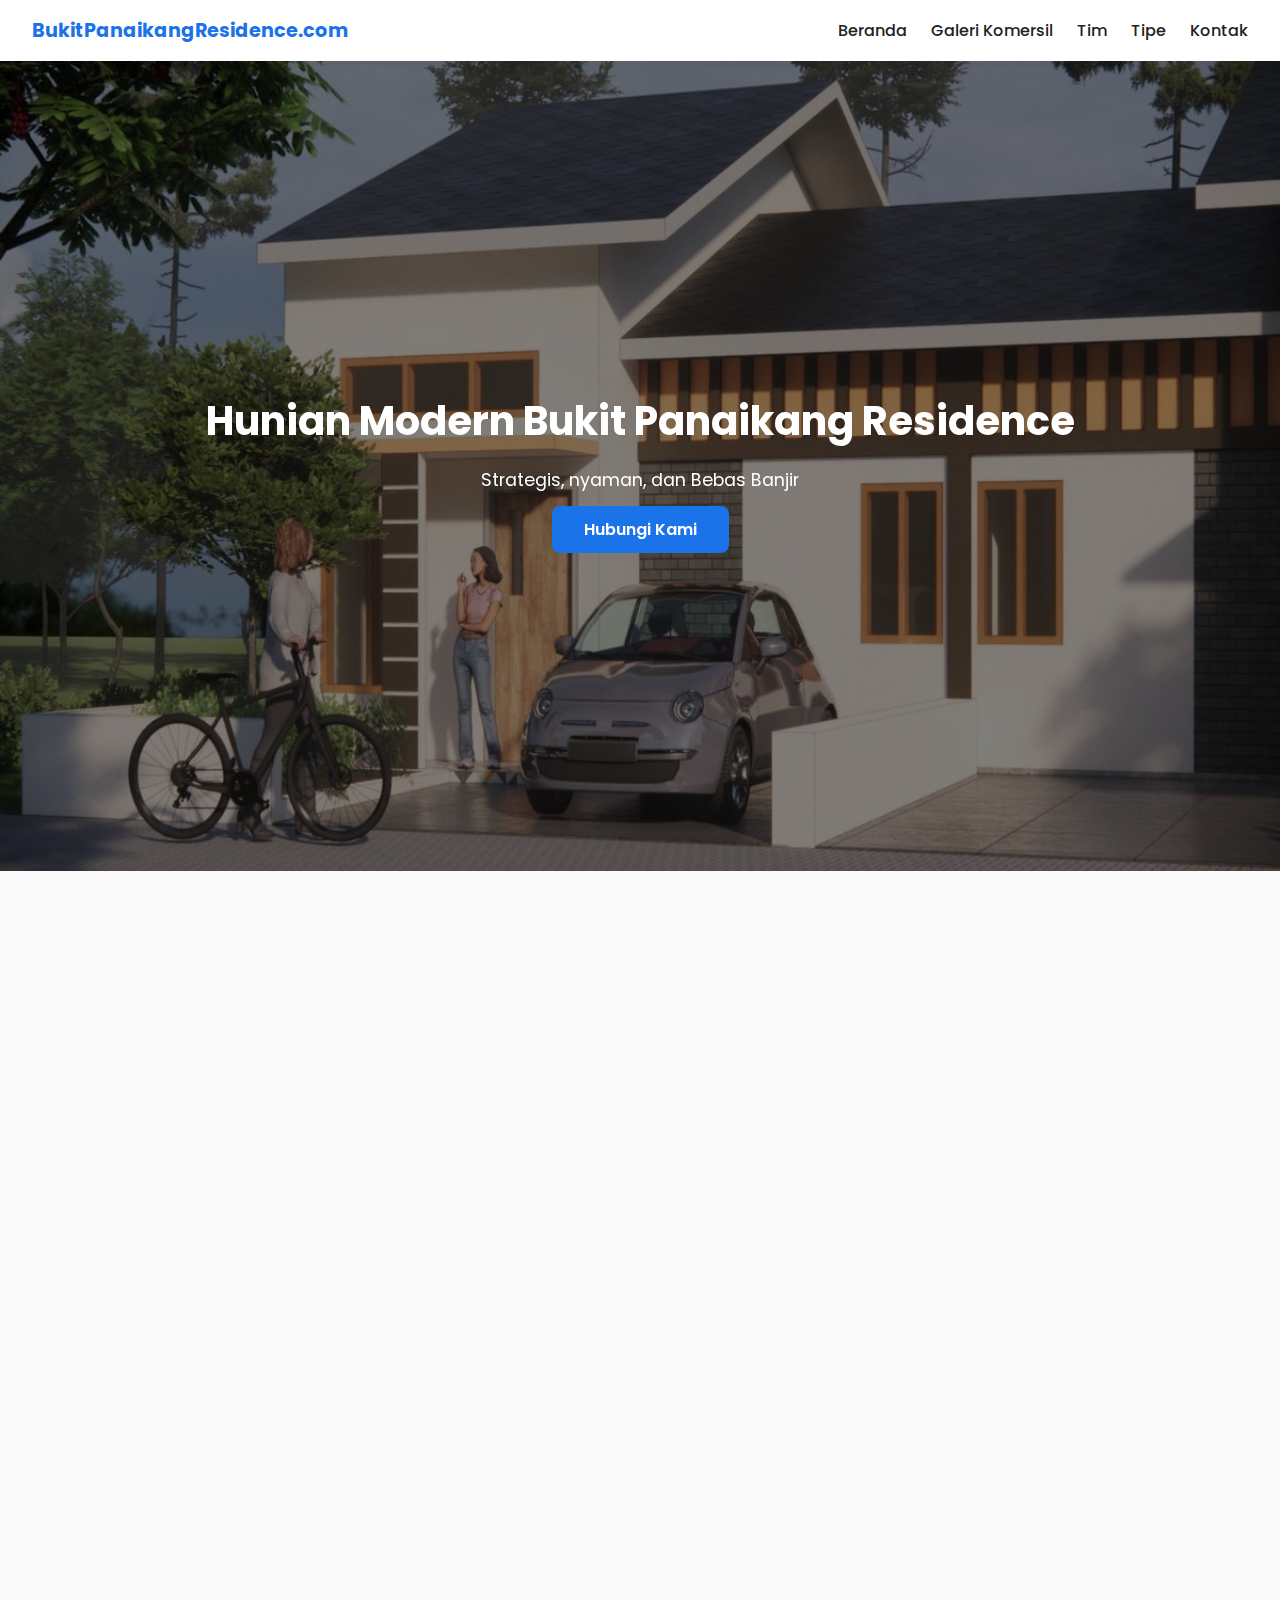
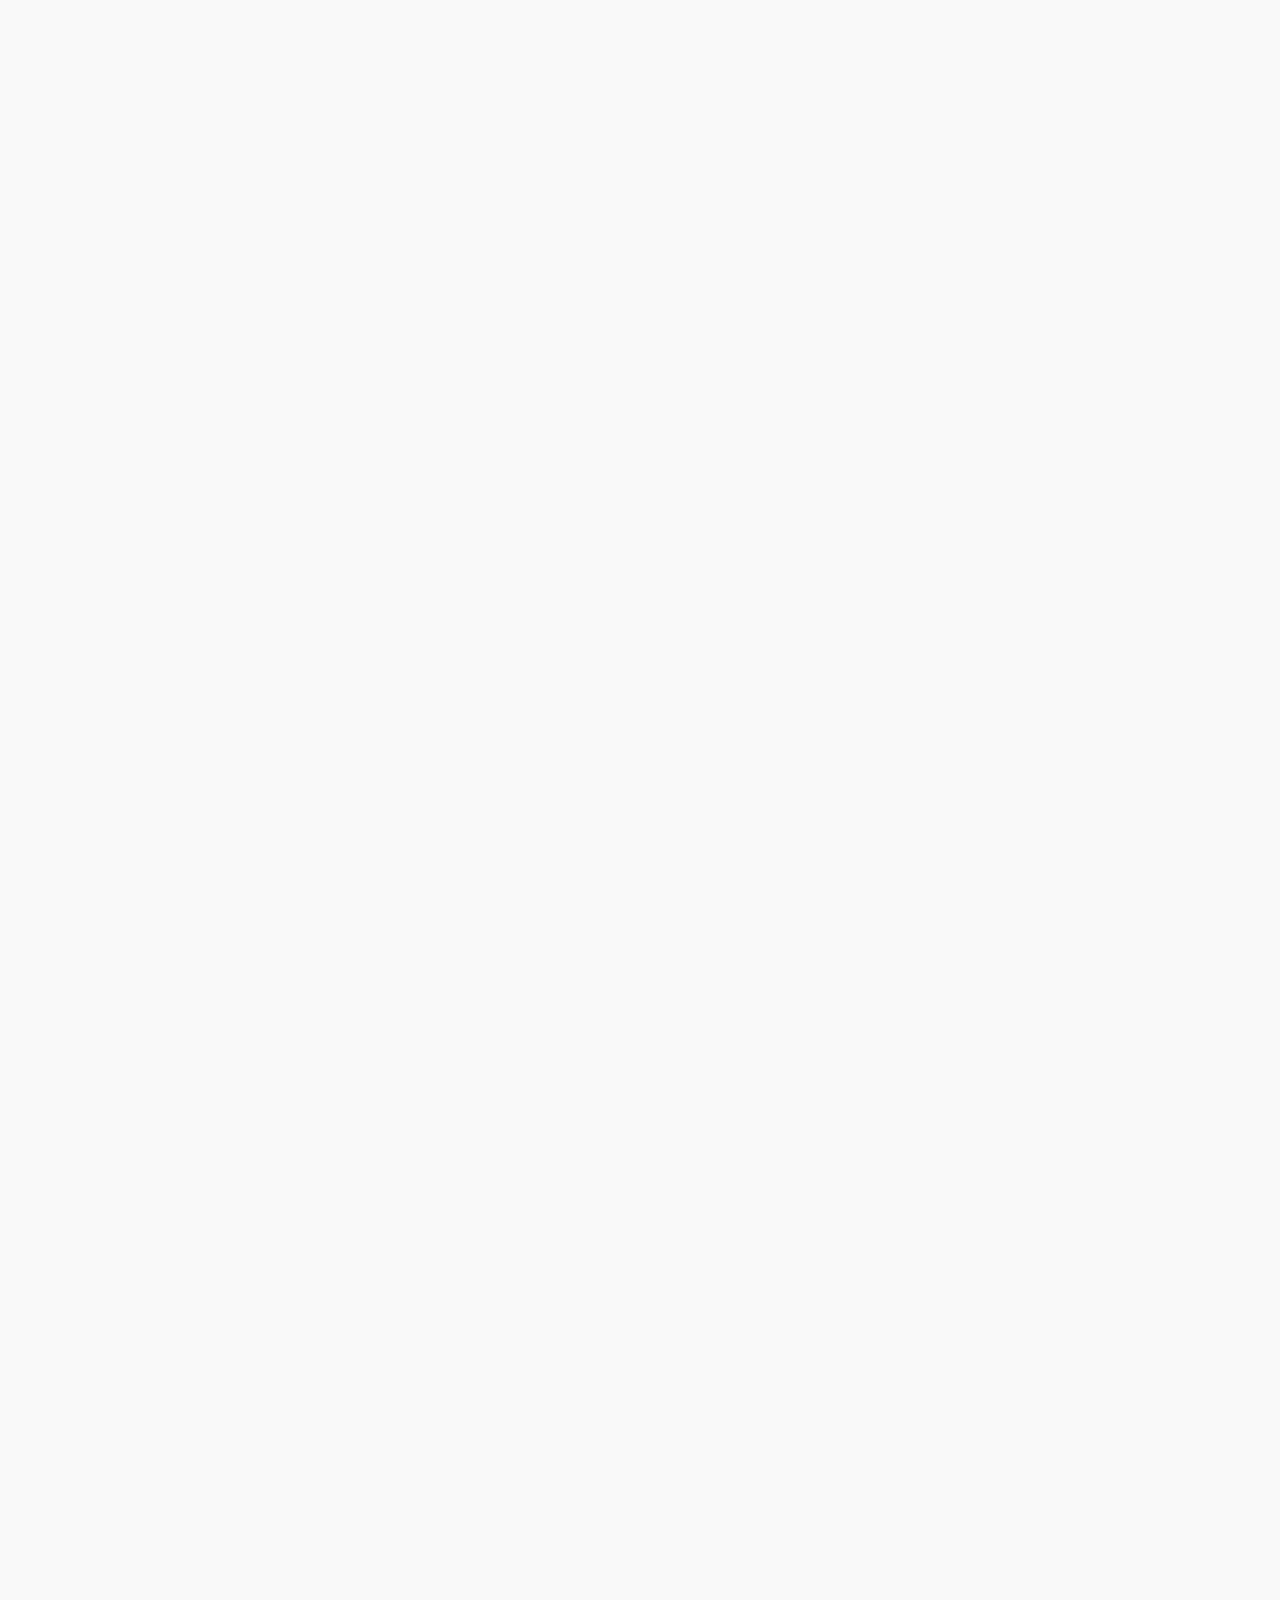
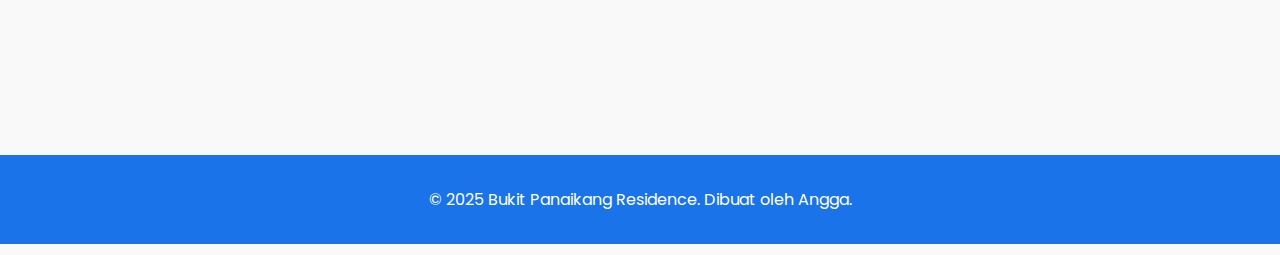
<file: index.html>
<!DOCTYPE html>
<html lang="id">
<head>
  <meta charset="UTF-8" />
  <meta name="viewport" content="width=device-width, initial-scale=1.0" />
  <title>Bukit Panaikang Residence</title>
  <link rel="stylesheet" href="style.css" />
  <link rel="stylesheet" href="https://unpkg.com/aos@2.3.4/dist/aos.css" />
  <link rel="stylesheet" href="https://cdn.jsdelivr.net/npm/swiper@11/swiper-bundle.min.css" />
  <link rel="stylesheet" href="https://cdnjs.cloudflare.com/ajax/libs/font-awesome/6.5.0/css/all.min.css" />
  <link href="https://fonts.googleapis.com/css2?family=Poppins:wght@400;600;700&display=swap" rel="stylesheet">
  <script defer src="script.js"></script>
  <style>
   
  </style>
</head>
<body>
  <div id="preloader">
    <div class="loader"></div>
  </div>

  <nav class="navbar">
    <div class="team-topbar"></div>
    
    <div class="logo">BukitPanaikangResidence.com</div>
    <ul class="nav-menu">
      <li><a href="#home">Beranda</a></li>
      <li><a href="#gallery">Galeri Komersil</a></li>
      <li><a href="#Tim">Tim</a></li>
      <li><a href="#types">Tipe</a></li>
      <li><a href="#contact">Kontak</a></li>
      
    </ul>
  </nav>

  
  <header id="home" class="hero">
    <div class="hero-overlay">
      <div class="hero-text" data-aos="fade-up">
        <h1>Hunian Modern Bukit Panaikang Residence</h1>
        <p>Strategis, nyaman, dan Bebas Banjir</p>
        <a href="#contact" class="cta-button">Hubungi Kami</a>
      </div>
    </div>
  </header>

  <section id="gallery" class="gallery-section">
    <h2 data-aos="fade-up">Galeri Komersil</h2>
    <div class="swiper gallery-slider" data-aos="zoom-in">
      <div class="swiper-wrapper">
        <div class="swiper-slide"><img src="images/rumah1.jpg" alt="Rumah 1"></div>
        <div class="swiper-slide"><img src="images/rumah2.jpg" alt="Rumah 2"></div>
        <div class="swiper-slide"><img src="images/rumah3.jpg" alt="Rumah 3"></div>
        <div class="swiper-slide"><img src="images/rumah4.jpg" alt="Rumah 4"></div>
        <div class="swiper-slide"><img src="images/rumah5.jpg" alt="Rumah 5"></div>
      </div>
      <div class="swiper-pagination"></div>
    </div>
  </section>

  <!-- Deskripsi -->
  <section class="types-section" data-aos="fade-up">
    <h2>Deskripsi</h2>
    <div class="description-text" style="max-width: 800px; margin: auto; text-align: left;">
      <p>Bukit Panaikang Residence adalah kawasan hunian modern yang terletak strategis di jantung Kota Maros (Jalan Poros) dan berada antara perbatasan Kota Makassar.</p>
      <p>Perumahan ini berada di lingkungan ramah dengan desain rumah minimalis dan harga yang sangat terjangkau.</p>
      <p>Dengan sistem keamanan 24 jam dan fasilitas umum, Bukit Panaikang Residence menjadi pilihan tepat untuk keluarga muda maupun pekerja.</p>
      <p>Kemudahan akses ke fasilitas pendidikan, pusat perbelanjaan, dan transportasi publik menjadikan lokasi ini sangat ideal.</p>
      <p>DP hanya 5 juta langsung terima kunci! Cicilan KPR mulai 2 jutaan per bulan, tersedia melalui berbagai bank pilihan.</p>
      <p>Unit terbatas! Segera miliki rumah impian Anda dengan proses mudah dan cepat, cocok untuk investasi maupun tempat tinggal keluarga.</p>

    </div>
  </section>

  <!-- Tim Pemasaran -->
  <section class="types-section" id="Tim" data-aos="fade-up">
    <h2>Tim Pengembang</h2>
    <div class="types-container">
      <div class="type-card" data-aos="fade-up">
        <h3>Komisaris Utama</h3>
        <p>ASHARY ABUBAKAR</p>
      </div>
      <div class="type-card" data-aos="fade-up" data-aos-delay="100">
        <h3>Komisaris</h3>
        <p>YULIANTI HASAN</p>
      </div>
      <div class="type-card" data-aos="fade-up" data-aos-delay="200">
        <h3>Direktur</h3>
        <p>ALI AULI A</p>
      </div>
      <div class="type-card" data-aos="fade-up" data-aos-delay="300">
        <h3>Wakil Direktur</h3>
        <p>MUH ANUGRAH ASHARY</p>
      </div>
      <div class="type-card" data-aos="fade-up" data-aos-delay="400">
        <h3>Marketing</h3>
        <p>AYUNHARIRA</p>
      </div>
    </div>
  </section>

  <!-- Tipe Rumah -->
  <section id="types" class="types-section">
    <h2 data-aos="fade-up">Tipe Rumah</h2>
    <div class="types-container">
      <div class="type-card" data-aos="fade-up">
        <h3>2 Kamar Tidur</h3>
        <p>Hunian ideal untuk keluarga kecil atau pasangan muda.</p>
      </div>
      <div class="type-card" data-aos="fade-up" data-aos-delay="100">
        <h3>Kamar Mandi Nyaman</h3>
        <p>Dirancang dengan sanitasi modern dan ventilasi baik.</p>
      </div>
      <div class="type-card" data-aos="fade-up" data-aos-delay="200">
        <h3>Carport</h3>
        <p>Desain terbuka memudahkan akses dan lindungi kendaraan.</p>
      </div>
    </div>
  </section>

  <!-- Kontak -->
  <section id="contact" class="contact-section" data-aos="fade-up">
    <h2>Kontak Kami</h2>
    <p>Hubungi via WhatsApp, Instagram, atau lihat lokasi di Google Maps:</p>
    <div class="contact-buttons">
      <a href="https://wa.me/62895403047867" target="_blank" class="btn-wa" title="WhatsApp">
        <i class="fab fa-whatsapp fa-2x"></i>
      </a>
      <a href="https://instagram.com/alizah_property" target="_blank" class="btn-ig" title="Instagram">
        <i class="fab fa-instagram fa-2x"></i>
      </a>
      <a href="https://maps.app.goo.gl/hLCo7NEz8R9K66n36?g_st=ipc" target="_blank" class="btn" title="Google Maps">
        <i class="fas fa-map-marker-alt fa-2x"></i>
      </a>
    </div>
  </section>

  <footer>
    <p>&copy; 2025 Bukit Panaikang Residence. Dibuat oleh Angga.</p>
  </footer>

  <script src="https://unpkg.com/aos@2.3.4/dist/aos.js"></script>
  <script src="https://cdn.jsdelivr.net/npm/swiper@11/swiper-bundle.min.js"></script>
  <script>AOS.init();</script>
</body>
</html>
</file>
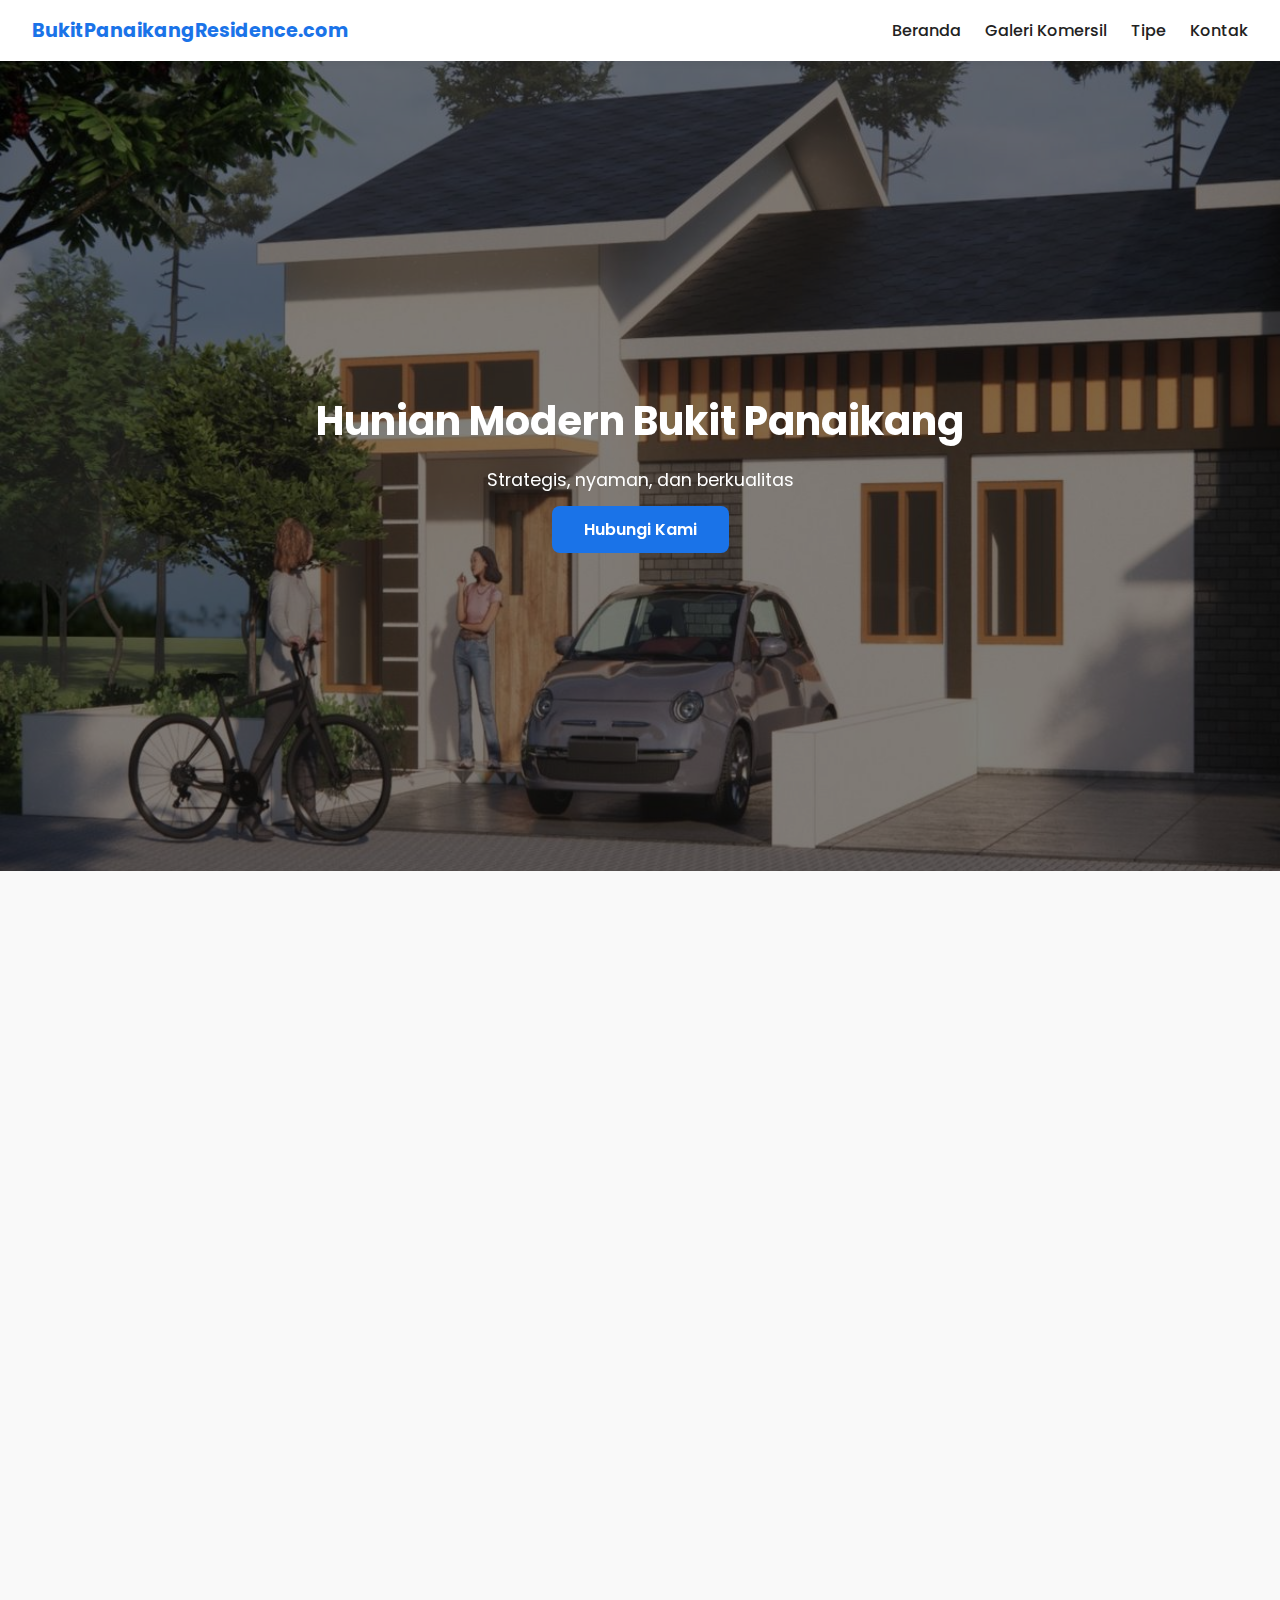
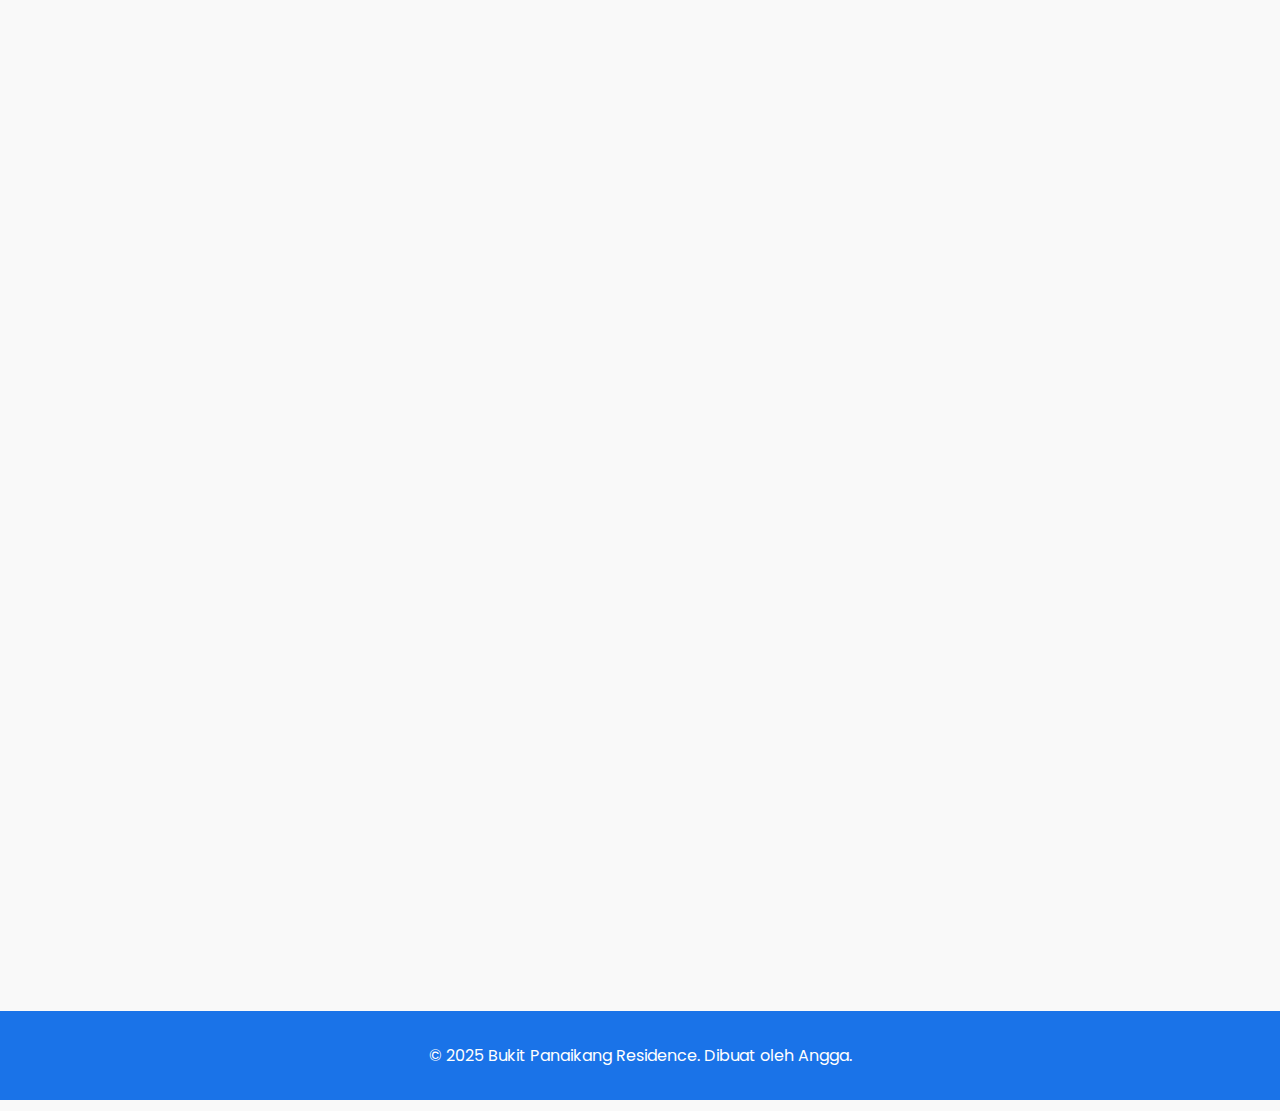
<file: detail.html>
<!DOCTYPE html>
<html lang="id">
<head>
  <meta charset="UTF-8" />
  <meta name="viewport" content="width=device-width, initial-scale=1.0" />
  <title>Bukit Panaikang Residence</title>
  <link rel="stylesheet" href="style.css" />
  <link rel="stylesheet" href="https://unpkg.com/aos@2.3.4/dist/aos.css" />
  <link rel="stylesheet" href="https://cdn.jsdelivr.net/npm/swiper@11/swiper-bundle.min.css" />
  <link rel="stylesheet" href="https://cdnjs.cloudflare.com/ajax/libs/font-awesome/6.5.0/css/all.min.css" />
  <link href="https://fonts.googleapis.com/css2?family=Poppins:wght@400;600;700&display=swap" rel="stylesheet">
  <script defer src="script.js"></script>
</head>
<body>
  <div id="preloader">
    <div class="loader"></div>
  </div>

  <nav class="navbar">
    <div class="logo">BukitPanaikangResidence.com</div>
    <ul class="nav-menu">
      <li><a href="#home">Beranda</a></li>
      <li><a href="#gallery">Galeri Komersil</a></li>
      <li><a href="#types">Tipe</a></li>
      <li><a href="#contact">Kontak</a></li>
    </ul>
  </nav>

  <header id="home" class="hero">
    <div class="hero-overlay">
      <div class="hero-text" data-aos="fade-up">
        <h1>Hunian Modern Bukit Panaikang</h1>
        <p>Strategis, nyaman, dan berkualitas</p>
        <a href="#contact" class="cta-button">Hubungi Kami</a>
      </div>
    </div>
  </header>

  <section id="gallery" class="gallery-section">
    <h2 data-aos="fade-up">Galeri</h2>
    <div class="swiper gallery-slider" data-aos="zoom-in">
      <div class="swiper-wrapper">
        <div class="swiper-slide"><img src="images/rumah1.jpg" alt="Rumah 1"></div>
        <div class="swiper-slide"><img src="images/rumah2.jpg" alt="Rumah 2"></div>
        <div class="swiper-slide"><img src="images/rumah3.jpg" alt="Rumah 3"></div>
      </div>
      <div class="swiper-pagination"></div>
    </div>
  </section>

  <section id="types" class="types-section">
    <h2 data-aos="fade-up">Tipe Rumah</h2>
    <div class="types-container">
      <div class="type-card" data-aos="fade-up">
        <h3>2 Kamar Tidur</h3>
        <p>Hunian ideal untuk keluarga kecil atau pasangan muda, dilengkapi dua kamar tidur nyaman dengan pencahayaan alami dan sirkulasi udara yang baik. Cocok untuk istirahat dan aktivitas harian yang tenang dan berkualitas.</p>
      </div>
      <div class="type-card" data-aos="fade-up" data-aos-delay="100">
        <h3>Kamar Mandi Nyaman</h3>
        <p>Dirancang dengan kebersihan dan kenyamanan sebagai prioritas, kamar mandi dilengkapi sanitasi modern dan ventilasi yang baik, menciptakan ruang yang higienis dan menyegarkan setiap hari.</p>
      </div>
      <div class="type-card" data-aos="fade-up" data-aos-delay="200">
        <h3>Carport</h3>
        <p>Tersedia carport yang cukup untuk satu kendaraan, dengan desain terbuka yang memudahkan akses serta memberi perlindungan dari panas dan hujan.</p>
      </div>
    </div>
  </section>

  <section id="contact" class="contact-section" data-aos="fade-up">
    <h2>Kontak Kami</h2>
    <p>Hubungi via WhatsApp, Instagram, atau lihat lokasi di Google Maps.</p>
    <div class="contact-buttons">
      <a href="https://wa.me/62895403047867" target="_blank" class="btn-wa">
        <i class="fab fa-whatsapp"></i>
      </a>
      <a href="https://www.instagram.com/alizah_property" target="_blank" class="btn-ig">
        <i class="fab fa-instagram"></i>
      </a>
      <a href="https://maps.app.goo.gl/hLCo7NEz8R9K66n36?g_st=ipc" target="_blank" class="btn-map">
        <i class="fas fa-location-dot fa-2x"></i>
      </a>
      
    </div>
  </section>

  <footer>
    <p>&copy; 2025 Bukit Panaikang Residence. Dibuat oleh Angga.</p>
  </footer>

  <script src="https://unpkg.com/aos@2.3.4/dist/aos.js"></script>
  <script src="https://cdn.jsdelivr.net/npm/swiper@11/swiper-bundle.min.js"></script>
  <script>AOS.init();</script>
</body>
</html>
</file>
<file: style.css>
/* style.css */
* {
    margin: 0;
    padding: 0;
    box-sizing: border-box;
    scroll-behavior: smooth;
  }
  
  body {
    font-family: 'Poppins', sans-serif;
    background: #f9f9f9;
    color: #222;
  }
  
  .navbar {
    background: #ffffffee;
    padding: 1rem 2rem;
    display: flex;
    justify-content: space-between;
    align-items: center;
    position: sticky;
    top: 0;
    z-index: 1000;
    box-shadow: 0 2px 8px rgba(0,0,0,0.05);
  }
  
  .logo {
    font-weight: 700;
    color: #1a73e8;
    font-size: 1.2rem;
  }
  
  .nav-menu {
    display: flex;
    list-style: none;
    gap: 1.5rem;
  }
  
  .nav-menu a {
    text-decoration: none;
    color: #222;
    font-weight: 500;
    transition: color 0.3s;
  }
  
  .nav-menu a:hover {
    color: #1a73e8;
  }
  
  .hero {
    height: 90vh;
    background: url('images/rumah.jpg') center/cover no-repeat;
    display: flex;
    align-items: center;
    justify-content: center;
    position: relative;
  }
  
  .hero-overlay {
    background: rgba(0,0,0,0.5);
    width: 100%;
    height: 100%;
    display: flex;
    align-items: center;
    justify-content: center;
  }
  
  .hero-text {
    text-align: center;
    color: white;
  }
  
  .hero-text h1 {
    font-size: 2.5rem;
    margin-bottom: 1rem;
  }
  
  .hero-text p {
    font-size: 1.1rem;
    margin-bottom: 1.5rem;
  }
  
  .cta-button {
    margin-top: 1rem;
  }
  
  
  .cta-button {
    padding: 0.75rem 2rem;
    background: #1a73e8;
    color: white;
    text-decoration: none;
    border-radius: 8px;
    font-weight: 600;
    transition: background 0.3s;
  }
  
  .cta-button:hover {
    background: #145abc;
  }
  
  .gallery-section, .types-section, .contact-section {
    padding: 4rem 2rem;
    text-align: center;
  }
  
  .gallery-slider img {
    width: 100%;
    border-radius: 12px;
  }
  
  .types-container {
    display: flex;
    justify-content: center;
    gap: 2rem;
    flex-wrap: wrap;
    margin-top: 2rem;
  }
  
  .type-card {
    background: white;
    padding: 1.5rem;
    border-radius: 12px;
    box-shadow: 0 4px 12px rgba(0,0,0,0.05);
    width: 280px;
  }
  
  .contact-buttons {
    display: flex;
    justify-content: center;
    gap: 1rem;
    margin-top: 1.5rem;
  }
  
  .btn-wa, .btn-ig, .btn-map {
    padding: 0.75rem 1rem;
    border-radius: 50%;
    font-size: 1.2rem;
    color: white;
    display: inline-flex;
    align-items: center;
    justify-content: center;
    text-decoration: none;
    width: 50px;
    height: 50px;
  }
  
  .btn-wa { background: #25d366; }
  .btn-ig { background: #e1306c; }
  .btn-map { background: #ff7f00; }
  .btn-map i {
    font-size: 1.4rem; /* ukuran ikon diperbesar */
  }
  
  .btn-map {
    background: #ff5722; /* Warna oranye Google Maps */
  }
  
  .btn-map i {
    font-size: 1.6rem;
    transform: scale(1.1); /* perbesar ekstra */
  }
  

  footer {
    text-align: center;
    padding: 2rem;
    background: #1a73e8;
    color: white;
  }
  
  #preloader {
    background: #fff;
    width: 100vw;
    height: 100vh;
    position: fixed;
    z-index: 9999;
    display: flex;
    justify-content: center;
    align-items: center;
  }
  
  .loader {
    border: 8px solid #eee;
    border-top: 8px solid #1a73e8;
    border-radius: 50%;
    width: 60px;
    height: 60px;
    animation: spin 1s linear infinite;
  }
  
  .btn-wa, .btn-ig, .btn-map {
    padding: 0.75rem 1rem;
    border-radius: 50%;
    font-size: 1.2rem;
    color: white;
    display: inline-flex;
    align-items: center;
    justify-content: center;
    text-decoration: none;
    width: 50px;
    height: 50px;
  }
  
  .team-section {
    padding: 4rem 2rem;
    text-align: center;
    background: #f9f9f9;
  }
  
  .team-container {
    display: flex;
    justify-content: center;
    flex-wrap: wrap;
    gap: 2rem;
    margin-top: 2rem;
  }
  
  .team-card {
    background: white;
    padding: 1.5rem;
    border-radius: 12px;
    box-shadow: 0 4px 12px rgba(0,0,0,0.05);
    width: 220px;
    text-align: center;
  }
  
  .team-card img {
    width: 100%;
    height: 220px;
    object-fit: cover;
    border-radius: 12px;
    margin-bottom: 1rem;
  }
  
  .team-card h3 {
    font-size: 1.1rem;
    color: #1a73e8;
    margin-bottom: 0.5rem;
  }
  
  .team-card p {
    font-size: 0.95rem;
    color: #555;
  }
  



  /* Untuk posisi teks Tim Pemasaran */
.team-topbar {
    position: absolute;
    top: 5px;
    right: 20px;
    font-size: 0.75rem;
    color: #444;
    font-weight: 500;
    z-index: 999;
  }
  .navbar {
    position: relative;
    display: flex;
    align-items: center;
    justify-content: space-between;
    padding: 1rem 2rem;
    background: white;
    z-index: 1000;
  }
  
  @keyframes spin {
    0% {transform: rotate(0deg);}
    100% {transform: rotate(360deg);}
  }
</file>
